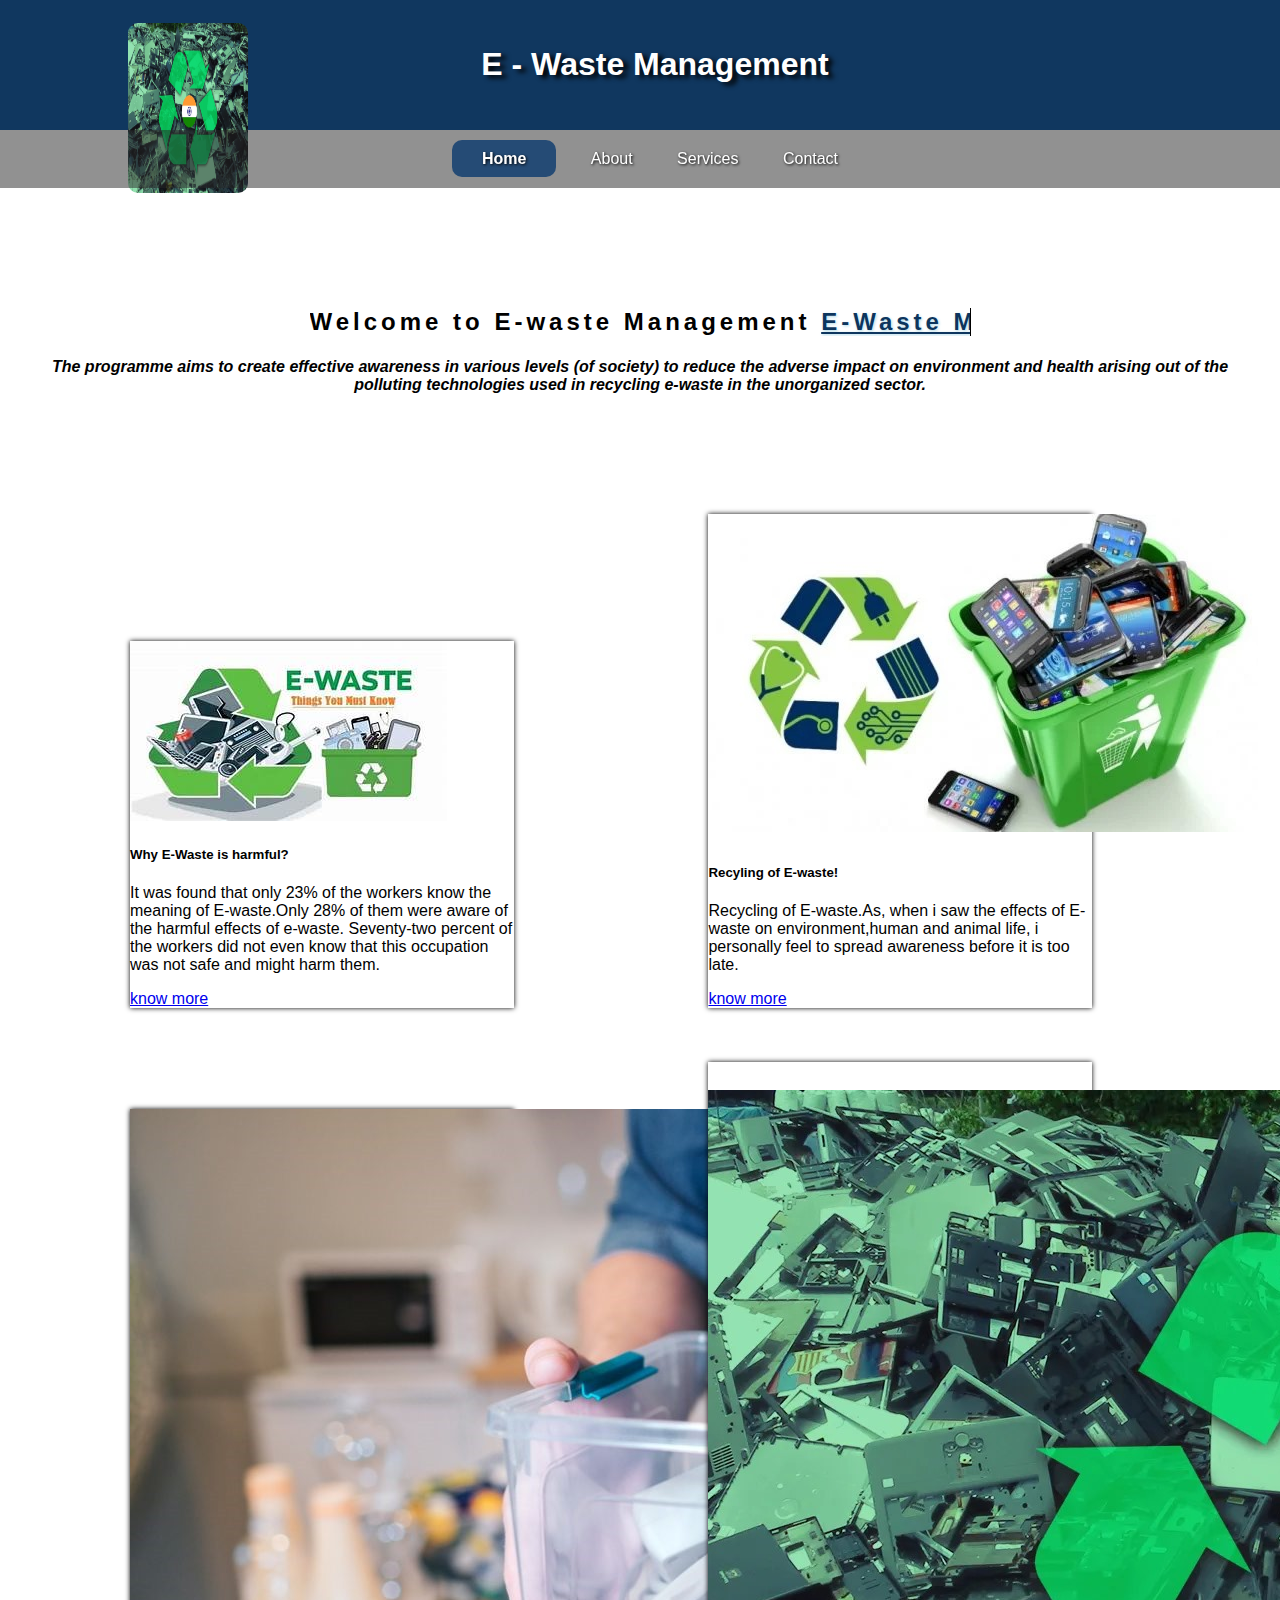
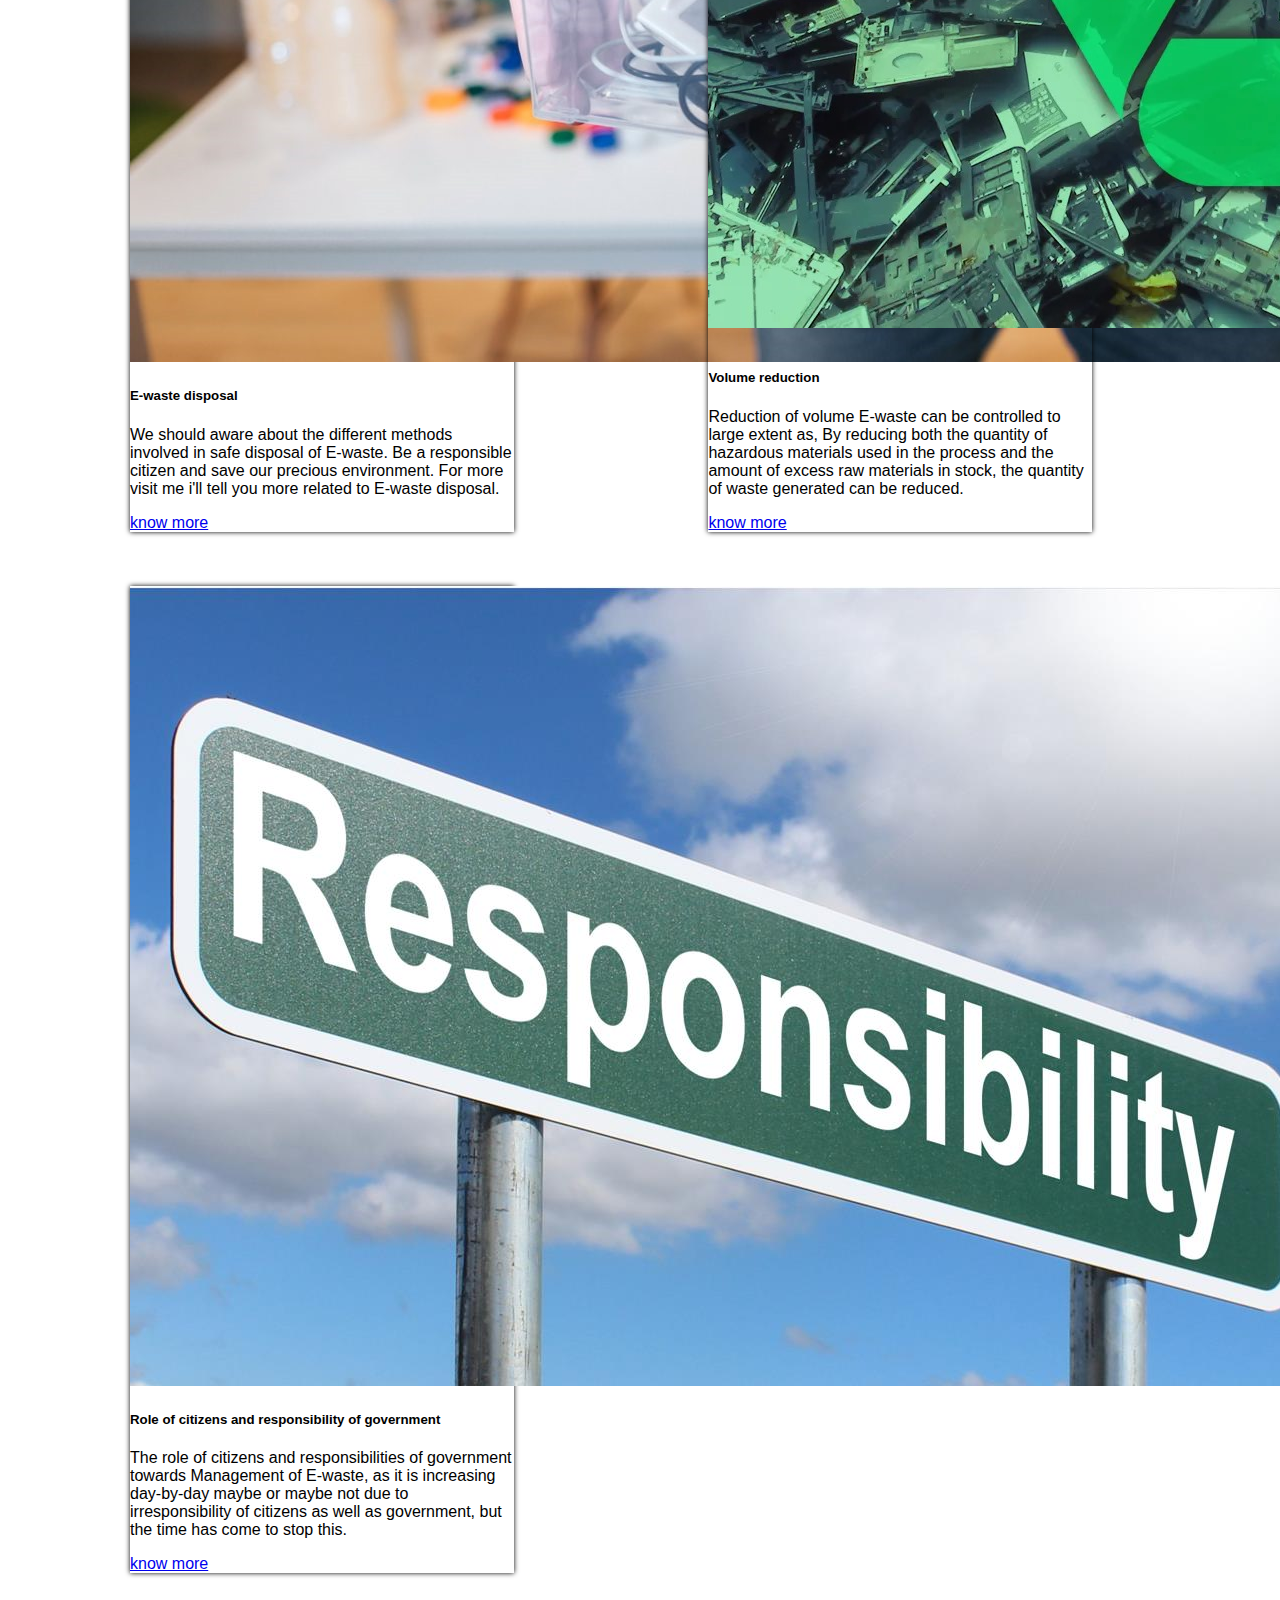
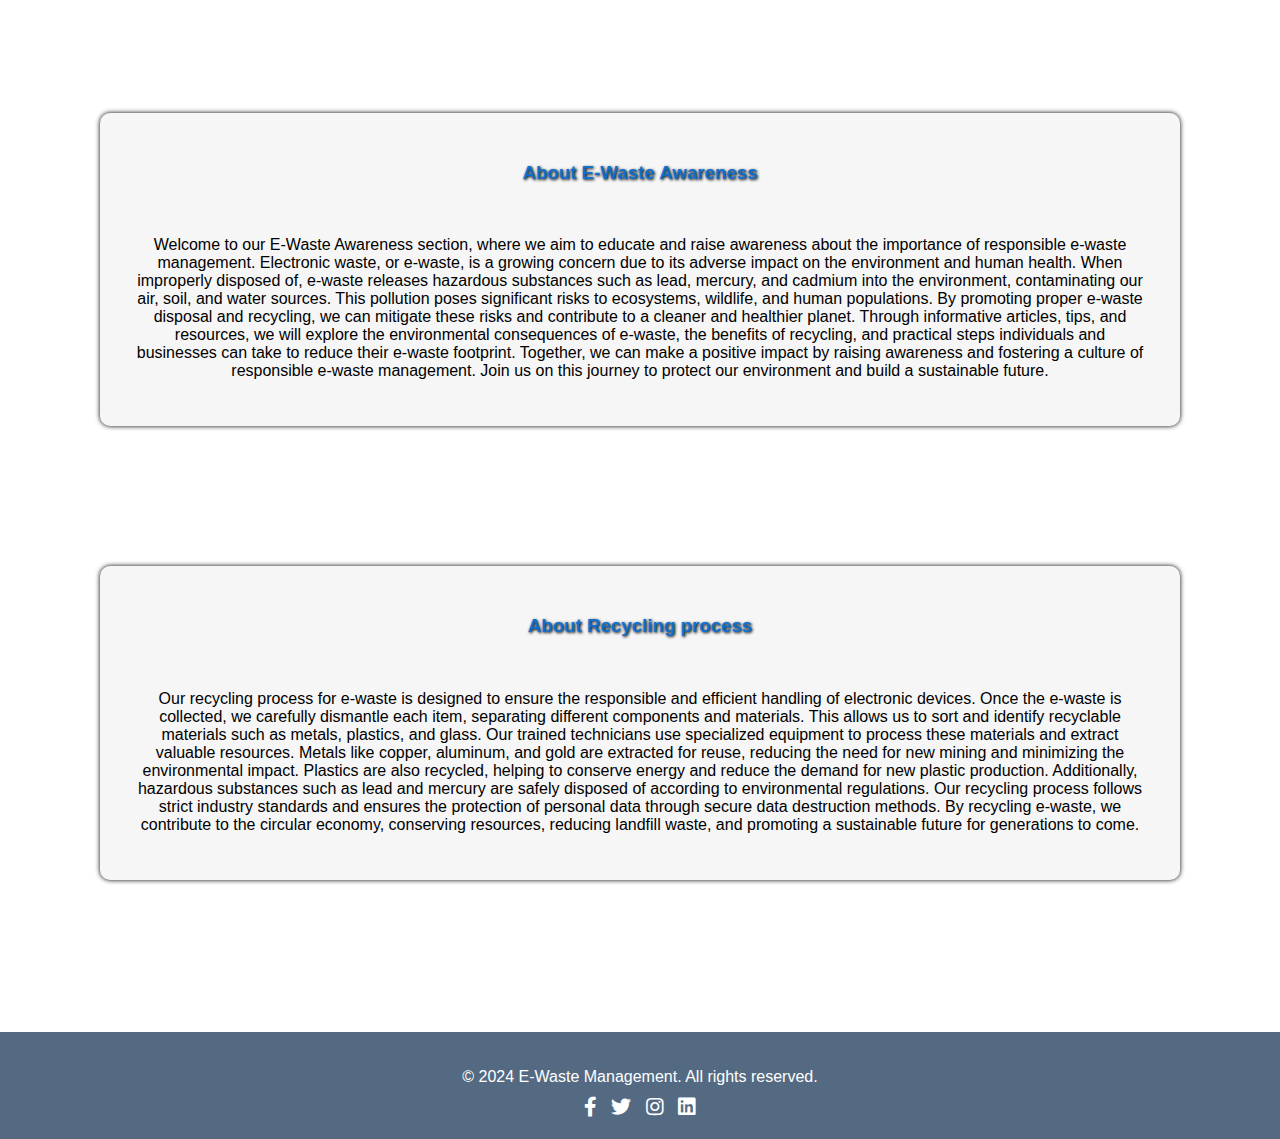
<file: Ewaste Project/index.html>
<!DOCTYPE html>
<html lang="en">
  <head>
    <meta charset="UTF-8" />
    <meta name="viewport" content="width=device-width, initial-scale=1.0" />
    <title>E-Waste Management</title>
    <link rel="stylesheet" href="index.css" />
    <link
      rel="stylesheet"
      href="https://cdnjs.cloudflare.com/ajax/libs/font-awesome/5.15.3/css/all.min.css"
    />
    <link
      href="https://cdn.jsdelivr.net/npm/bootstrap@5.3.0-alpha3/dist/css/bootstrap.min.css"
      rel="stylesheet"
      integrity="sha384-KK94CHFLLe+nY2dmCWGMq91rCGa5gtU4mk92HdvYe+M/SXH301p5ILy+dN9+nJOZ"
      crossorigin="anonymous"
    />
  </head>
  <body onload="n1()"
  >
</body>
    <header>
      <img id="e-waste" src="kkl.jpg" />
      <h1>E - Waste Management</h1>
    </header>

    <nav>
      <ul class="headings">
        <li class="nav-class" id="nav1"><a href="index.html">Home</a></li>
        <li class="nav-class" id="nav2"><a href="about.html">About</a></li>
        <li class="nav-class" id="nav3">
          <a href="services.html">Services</a>
        </li>
        <li class="nav-class" id="nav4"><a href="contact.html">Contact</a></li>
      </ul>
    </nav>

    <section id="hero">
      <h2 id="welcome-text">
        Welcome to E-waste Management
        <b
          style="
            color: #002a54ef;
            text-shadow: 1px 1px 3px lightblue;
            text-decoration: underline;
          "
          >E-Waste Management</b
        >
      </h2>
      <br /><br />
      <i>
        <b>
          The programme aims to create effective awareness in various levels (of
          society) to reduce the adverse impact on environment and health
          arising out of the polluting technologies used in recycling e-waste in
          the unorganized sector.</b
        >
      </i>
    </section>

    <div
      class="card"
      style="
        width: 24rem;
        display: inline-block;
        margin-left: 130px;
        box-shadow: 0px 0px 5px black;
      "
    >
      <img src="harmful.jpg" class="card-img-top" />
      <div class="card-body">
        <h5 class="card-title">Why E-Waste is harmful?</h5>
        <p class="card-text">
          It was found that only 23% of the workers know the meaning of
          E-waste.Only 28% of them were aware of the harmful effects of e-waste.
          Seventy-two percent of the workers did not even know that this
          occupation was not safe and might harm them.
        </p>
        <a
          href="https://www.genevaenvironmentnetwork.org/resources/updates/the-growing-environmental-risks-of-e-waste/#:~:text=E%2Dwaste%20can%20be%20toxic,materials%20leaching%20into%20the%20environment."
          id="btn"
          >know more</a
        >
      </div>
    </div>

    <div
      class="card"
      style="
        width: 24rem;
        display: inline-block;
        margin-left: 190px;
        box-shadow: 0px 0px 5px black;
      "
    >
      <img
        style="margin-bottom: 7px;"
        src="recycling.jpg"
        class="card-img-top"
      />
      <div class="card-body">
        <h5 class="card-title">Recyling of E-waste!</h5>
        <p class="card-text">
          Recycling of E-waste.As, when i saw the effects of E-waste on
          environment,human and animal life, i personally feel to spread
          awareness before it is too late.
        </p>
        <a href="https://earth.org/what-is-e-waste-recycling/" id="btn"
          >know more</a
        >
      </div>
    </div>
    <br /><br /><br /><br />
    <div
      class="card"
      style="
        width: 24rem;
        display: inline-block;
        margin-left: 130px;
        box-shadow: 0px 0px 5px black;
      "
    >
      <img 
        style=""
        src="disposal.jpg"
        class="card-img-top"
        
      />
      <div class="card-body">
        <h5 class="card-title">E-waste disposal</h5>
        <p class="card-text">
          We should aware about the different methods involved in safe disposal
          of E-waste. Be a responsible citizen and save our precious
          environment. For more visit me i'll tell you more related to E-waste
          disposal.
        </p>
        <a
          href="https://techreset.com/itad-guides/e-waste-disposal-techniques/ "
          id="btn"
          >know more</a
        >
      </div>
    </div>

    <div
      class="card"
      style="
        width: 24rem;
        display: inline-block;
        margin-left: 190px;
        box-shadow: 0px 0px 5px black;
      "
    >
      <img
        style="margin: 28px 0px 16px 0px;"
        src="kkl.jpg"
        class="card-img-top"
      />
      <div class="card-body">
        <h5 class="card-title">Volume reduction</h5>
        <p class="card-text">
          Reduction of volume E-waste can be controlled to large extent as, By
          reducing both the quantity of hazardous materials used in the process
          and the amount of excess raw materials in stock, the quantity of waste
          generated can be reduced.
        </p>
        <a
          href="https://www.nature.org/en-us/about-us/where-we-work/united-states/delaware/stories-in-delaware/delaware-eight-ways-to-reduce-waste/"
          id="btn"
          >know more</a
        >
      </div>
    </div>
    <br /><br /><br /><br />

    <div
      class="card"
      style="
        width: 24rem;
        display: inline-block;
        margin-left: 130px;
        box-shadow: 0px 0px 5px black;
      "
    >
      <img src="responsibility.jpg" class="card-img-top" />
      <div class="card-body">
        <h5 class="card-title">
          Role of citizens and responsibility of government
        </h5>
        <p class="card-text">
          The role of citizens and responsibilities of government towards
          Management of E-waste, as it is increasing day-by-day maybe or maybe
          not due to irresponsibility of citizens as well as government, but the
          time has come to stop this.
        </p>
        <a
          href="https://www.godrejproperties.com/blog/e-waste-management-responsible-disposal-of-electronic-devices-in-india"
          id="btn"
          >know more</a
        >
      </div>
    </div>
    <div class="e-aware">
      <h3 class="headings">About E-Waste Awareness</h3>
      <br />
      <p>
        Welcome to our E-Waste Awareness section, where we aim to educate and
        raise awareness about the importance of responsible e-waste management.
        Electronic waste, or e-waste, is a growing concern due to its adverse
        impact on the environment and human health. When improperly disposed of,
        e-waste releases hazardous substances such as lead, mercury, and cadmium
        into the environment, contaminating our air, soil, and water sources.
        This pollution poses significant risks to ecosystems, wildlife, and
        human populations. By promoting proper e-waste disposal and recycling,
        we can mitigate these risks and contribute to a cleaner and healthier
        planet. Through informative articles, tips, and resources, we will
        explore the environmental consequences of e-waste, the benefits of
        recycling, and practical steps individuals and businesses can take to
        reduce their e-waste footprint. Together, we can make a positive impact
        by raising awareness and fostering a culture of responsible e-waste
        management. Join us on this journey to protect our environment and build
        a sustainable future.
      </p>
    </div>
    <div class="e-aware">
      <h3 class="headings">About Recycling process</h3>
      <br />
      <p>
        Our recycling process for e-waste is designed to ensure the responsible
        and efficient handling of electronic devices. Once the e-waste is
        collected, we carefully dismantle each item, separating different
        components and materials. This allows us to sort and identify recyclable
        materials such as metals, plastics, and glass. Our trained technicians
        use specialized equipment to process these materials and extract
        valuable resources. Metals like copper, aluminum, and gold are extracted
        for reuse, reducing the need for new mining and minimizing the
        environmental impact. Plastics are also recycled, helping to conserve
        energy and reduce the demand for new plastic production. Additionally,
        hazardous substances such as lead and mercury are safely disposed of
        according to environmental regulations. Our recycling process follows
        strict industry standards and ensures the protection of personal data
        through secure data destruction methods. By recycling e-waste, we
        contribute to the circular economy, conserving resources, reducing
        landfill waste, and promoting a sustainable future for generations to
        come.
      </p>
    </div>
    <br /><br /><br /><br />
    <footer>
      <div class="footer-content">
        <p>&copy; 2024 E-Waste Management. All rights reserved.</p>
        <ul class="social-links">
          <li>
            <a href="#" target="_blank"><i class="fab fa-facebook-f"></i></a>
          </li>
          <li>
            <a href="#" target="_blank"><i class="fab fa-twitter"></i></a>
          </li>
          <li>
            <a href="#" target="_blank"><i class="fab fa-instagram"></i></a>
          </li>
          <li>
            <a href="#" target="_blank"><i class="fab fa-linkedin"></i></a>
          </li>
        </ul>
      </div>
    </footer>
    <script
      src="https://cdn.jsdelivr.net/npm/bootstrap@5.3.0-alpha3/dist/js/bootstrap.bundle.min.js"
      integrity="sha384-ENjdO4Dr2bkBIFxQpeoTz1HIcje39Wm4jDKdf19U8gI4ddQ3GYNS7NTKfAdVQSZe"
      crossorigin="anonymous"
    ></script>
    <script src="script.js"></script>
  </body>
</html>
</file>
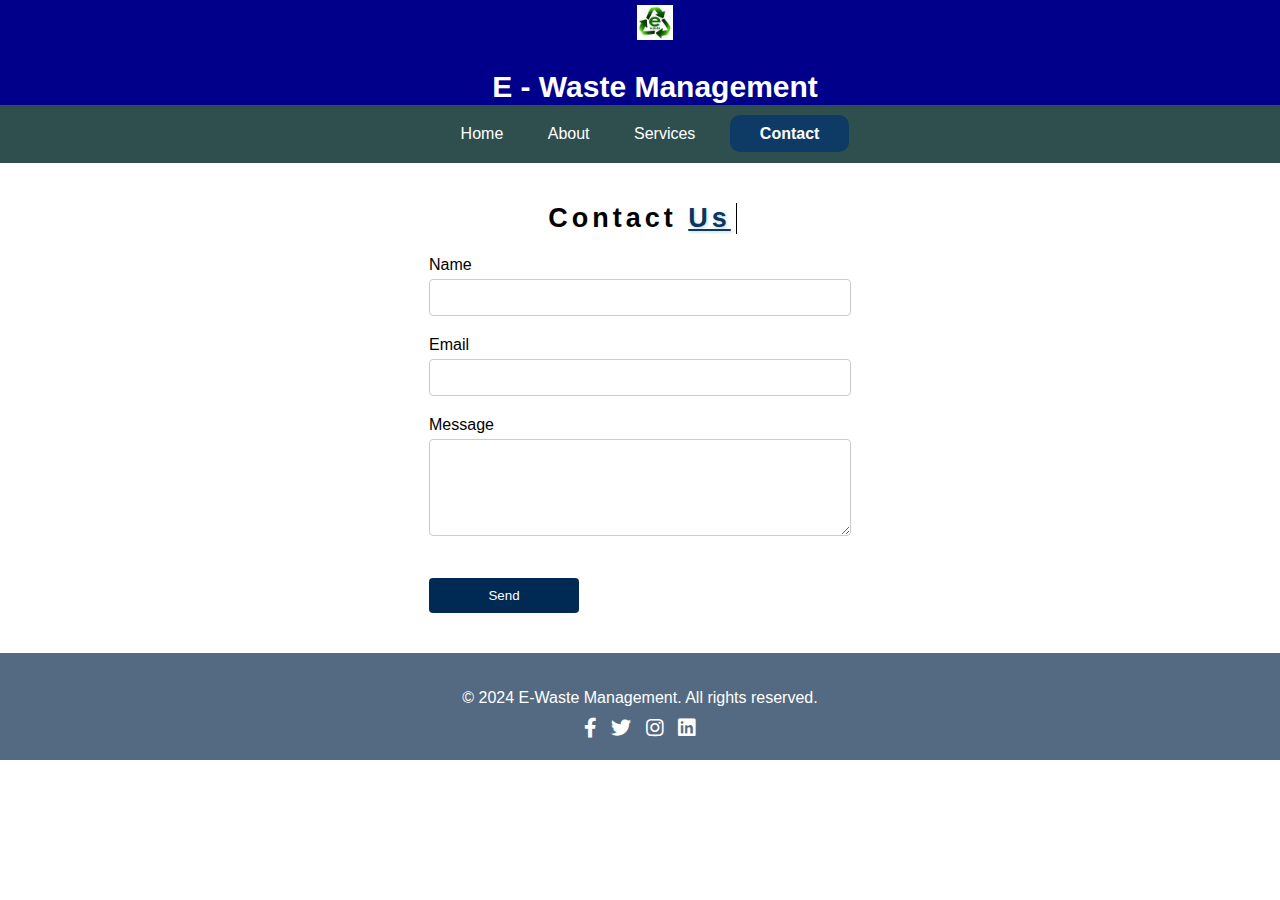
<file: Ewaste Project/contact.html>
<!DOCTYPE html>
<html lang="en">
  <head>
    <meta charset="UTF-8" />
    <meta name="viewport" content="width=device-width, initial-scale=1.0" />
    <title>Contact - E-Waste Management</title>
    <link rel="stylesheet" href="contact.css" />
    <link
      rel="stylesheet"
      href="https://cdnjs.cloudflare.com/ajax/libs/font-awesome/5.15.3/css/all.min.css"
    />
  </head>
  <style>
    #contact-txt {
      font-weight: bold;
      font-size: 27px;
      width: 16%;
      overflow: hidden;
      display: inline-block;
      border-right: 1px solid #000;
      white-space: nowrap;
      margin: 0 auto;
      letter-spacing: 4px;
      animation: contact-txt 2s steps(40, end);
    }
    @keyframes contact-txt {
      0% {
        width: 0;
      }
      100% {
        width: 16%;
      }
    }
  </style>
  <body onload="n4()">
    <header>
      <img id="Images/e-waste" src="first.jpg" height="35px"/>
      <h2>E - Waste Management</h2>
    </header>

    <nav>
      <ul>
        <li class="nav-class" id="nav1"><a href="index.html">Home</a></li>
        <li class="nav-class" id="nav2"><a href="about.html">About</a></li>
        <li class="nav-class" id="nav3">
          <a href="services.html">Services</a>
        </li>
        <li class="nav-class" id="nav4"><a href="contact.html">Contact</a></li>
      </ul>
    </nav>

    <section id="contact">
      <h2 id="contact-txt">
        Contact
        <b
          style="
            color: #002a54ef;
            text-shadow: 1px 1px 3px lightblue;
            text-decoration: underline;
          "
          >Us</b
        >
      </h2>
      <br /><br />
      <form id="contact-form">
        <div class="form-group">
          <label for="name">Name</label>
          <input type="text" id="name" name="name" />
        </div>
        <div class="form-group">
          <label for="email">Email</label>
          <input type="email" id="email" name="email" />
        </div>
        <div class="form-group">
          <label for="message">Message</label>
          <textarea id="message" name="message" rows="5"></textarea>
        </div>
        <br />
        <button type="submit" id="btn" onclick="popup()">
          Send
        </button>
      </form>
    </section>

    <div id="popup">
      <span id="close" onclick="cln()">close</span>
      <h2>Thank you for contacting us!</h2>
      <p style="text-align: center;">We'ill be touch soon.</p>
    </div>

    <footer>
      <div class="footer-content">
        <p>&copy; 2024 E-Waste Management. All rights reserved.</p>
        <ul class="social-links">
          <li>
            <a href="#" target="_blank"><i class="fab fa-facebook-f"></i></a>
          </li>
          <li>
            <a href="#" target="_blank"><i class="fab fa-twitter"></i></a>
          </li>
          <li>
            <a href="#" target="_blank"><i class="fab fa-instagram"></i></a>
          </li>
          <li>
            <a href="#" target="_blank"><i class="fab fa-linkedin"></i></a>
          </li>
        </ul>
      </div>
    </footer>
    <script src="script.js"></script>
  </body>
</html>
</file>
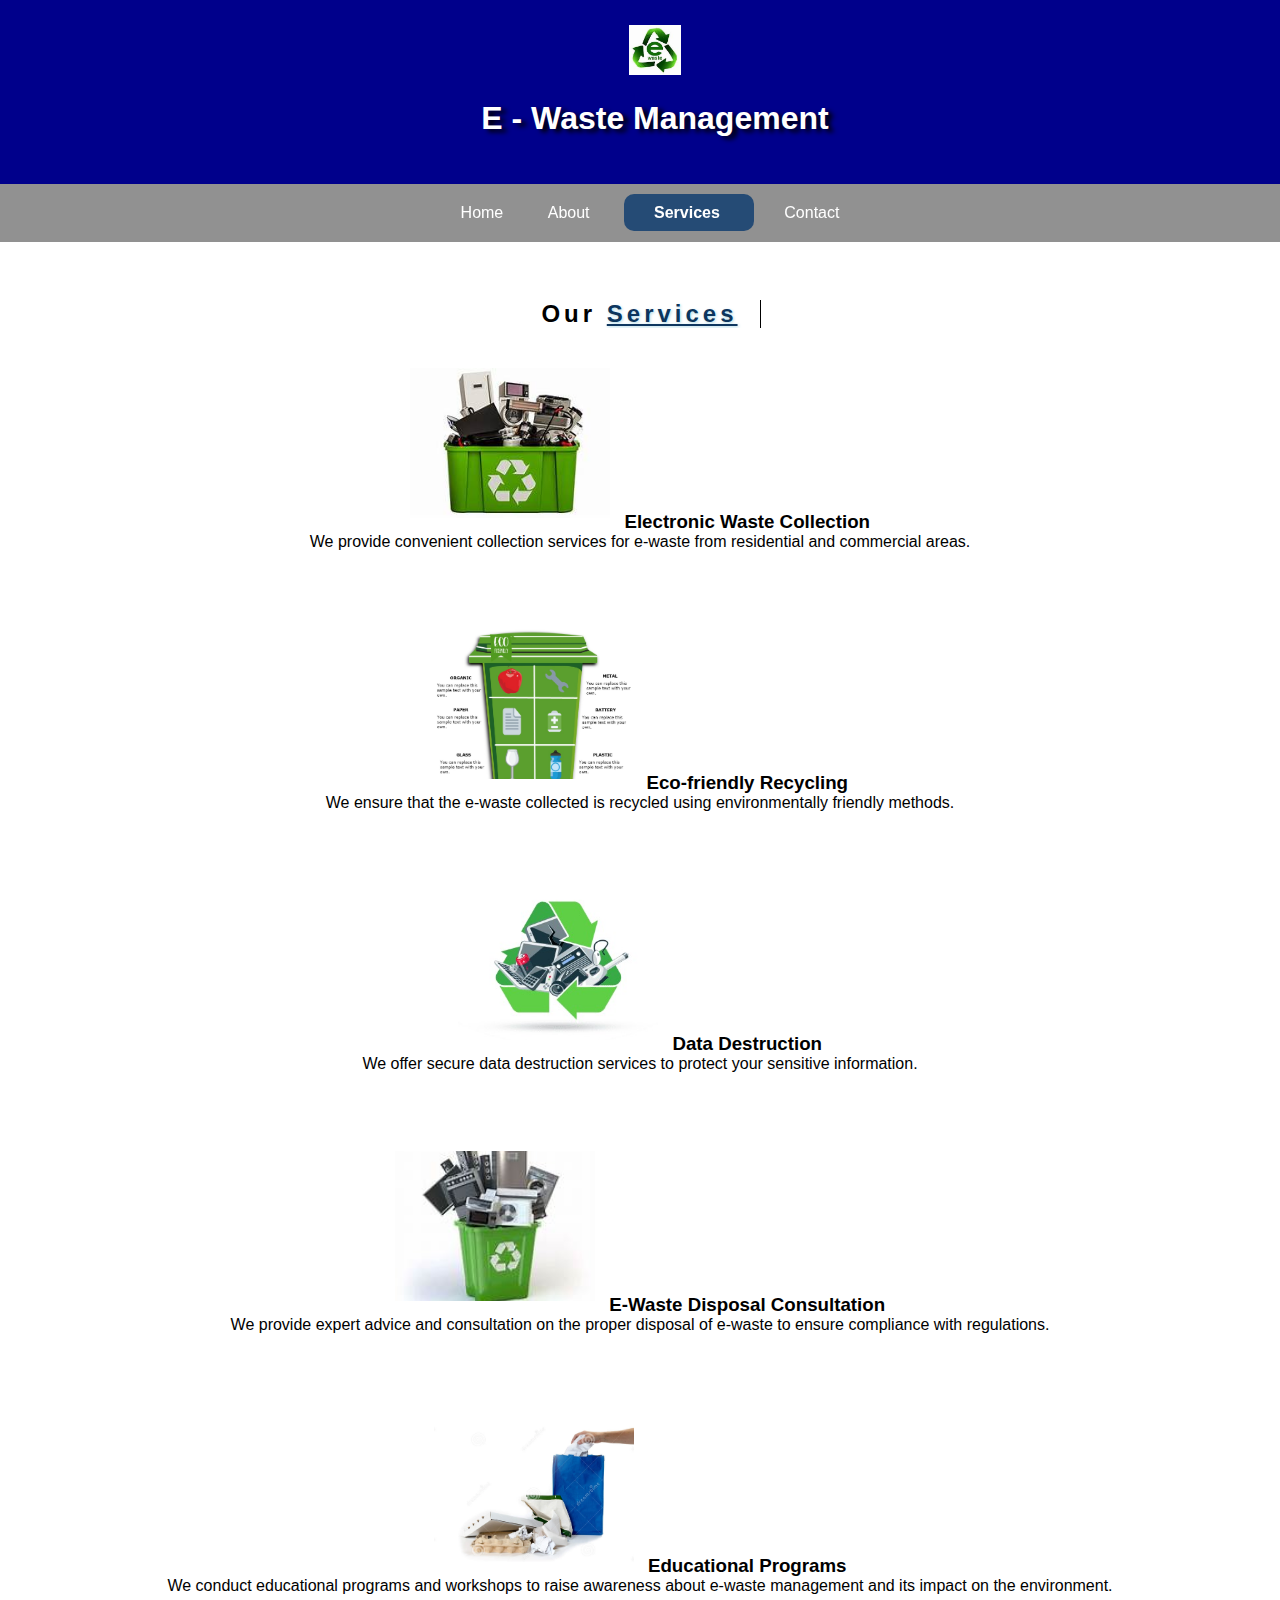
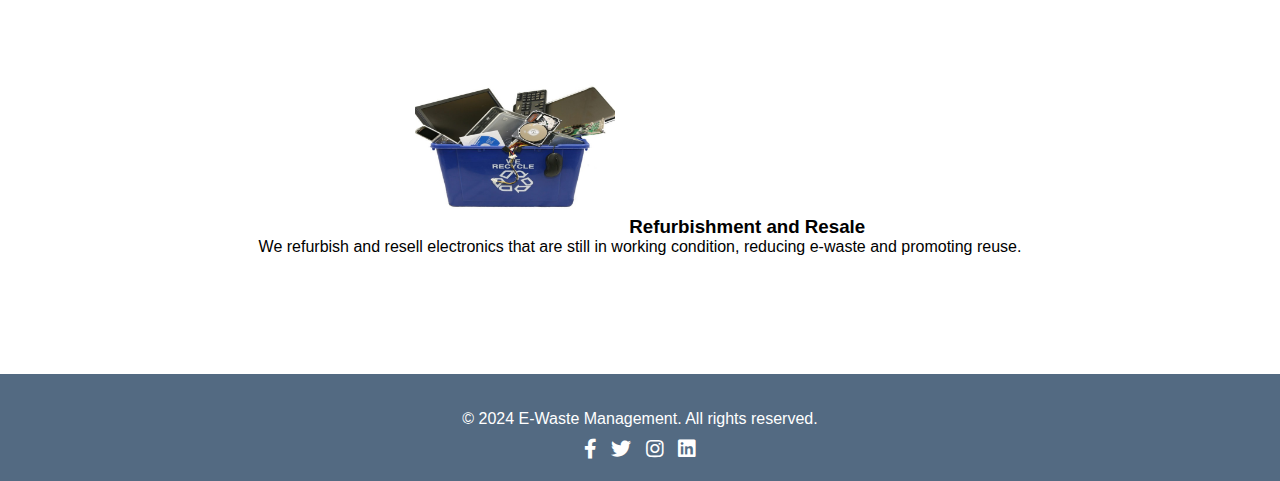
<file: Ewaste Project/services.html>
<!DOCTYPE html>
<html lang="en">
  <head>
    <meta charset="UTF-8" />
    <meta name="viewport" content="width=device-width, initial-scale=1.0" />
    <title>Services - E-Waste Management</title>
    <link rel="stylesheet" href="services.css" />
    <link
      rel="stylesheet"
      href="https://cdnjs.cloudflare.com/ajax/libs/font-awesome/5.15.3/css/all.min.css"
    />
    <link
      href="https://cdn.jsdelivr.net/npm/bootstrap@5.3.0-alpha3/dist/css/bootstrap.min.css"
      rel="stylesheet"
      integrity="sha384-KK94CHFLLe+nY2dmCWGMq91rCGa5gtU4mk92HdvYe+M/SXH301p5ILy+dN9+nJOZ"
      crossorigin="anonymous"
    />
  </head>
  <style>
    #services-text {
      width: 20%;
      overflow: hidden;
      display: inline-block;
      border-right: 1px solid #000;
      white-space: nowrap;
      margin: 0 auto;
      letter-spacing: 4px;
      animation: services-text 2s steps(40, end);
    }
    @keyframes services-text {
      0% {
        width: 0;
      }
      100% {
        width: 20%;
      }
    }
    h3,
    p {
      display: inline;
    }
    h3 {
      margin-left: 10px;
    }
  </style>
  <body onload="n3()">
    <header>
      <img id="Images/e-waste" src="first.jpg" height="50px"/>
      <h1>E - Waste Management</h1>
    </header>

    <nav>
      <ul>
        <li class="nav-class" id="nav1"><a href="index.html">Home</a></li>
        <li class="nav-class" id="nav2"><a href="about.html">About</a></li>
        <li class="nav-class" id="nav3">
          <a href="services.html">Services</a>
        </li>
        <li class="nav-class" id="nav4"><a href="contact.html">Contact</a></li>
      </ul>
    </nav>

    <section id="services">
      <br />
      <h2 id="services-text">
        Our
        <b
          style="
            color: #002a54ef;
            text-shadow: 1px 1px 3px lightblue;
            text-decoration: underline;
          "
          >Services</b
        >
      </h2>
      <br /><br /><br />
      <div class="service">
        <img src="second.jpg" alt="Service 1" />
        <h3>Electronic Waste Collection</h3>
        <br />
        <p>
          We provide convenient collection services for e-waste from residential
          and commercial areas.
        </p>
      </div>
      <br />
      <div class="service">
        <img src="third.jpg" alt="Service 2" />
        <h3>Eco-friendly Recycling</h3>
        <br />
        <p>
          We ensure that the e-waste collected is recycled using environmentally
          friendly methods.
        </p>
      </div>
      <br />
      <div class="service">
        <img src="tri.jpg" alt="Service 3" />
        <h3>Data Destruction</h3>
        <br />
        <p>
          We offer secure data destruction services to protect your sensitive
          information.
        </p>
      </div>
      <br />
      <div class="service">
        <img src="for.jpg" alt="Service 4" />
        <h3>E-Waste Disposal Consultation</h3>
        <br />
        <p>
          We provide expert advice and consultation on the proper disposal of
          e-waste to ensure compliance with regulations.
        </p>
      </div>
      <br />
      <div class="service">
        <img src="forth.jpg" alt="Service 5" />
        <h3>Educational Programs</h3>
        <br />
        <p>
          We conduct educational programs and workshops to raise awareness about
          e-waste management and its impact on the environment.
        </p>
      </div>
      <br />
      <div class="service">
        <img src="five.jpg" alt="Service 6" />
        <h3>Refurbishment and Resale</h3>
        <br />
        <p>
          We refurbish and resell electronics that are still in working
          condition, reducing e-waste and promoting reuse.
        </p>
      </div>
      <br />
    </section>

    <footer>
      <div class="footer-content">
        <p>&copy; 2024 E-Waste Management. All rights reserved.</p>
        <ul class="social-links">
          <li>
            <a href="#" target="_blank"><i class="fab fa-facebook-f"></i></a>
          </li>
          <li>
            <a href="#" target="_blank"><i class="fab fa-twitter"></i></a>
          </li>
          <li>
            <a href="#" target="_blank"><i class="fab fa-instagram"></i></a>
          </li>
          <li>
            <a href="#" target="_blank"><i class="fab fa-linkedin"></i></a>
          </li>
        </ul>
      </div>
    </footer>
    <script
      src="https://cdn.jsdelivr.net/npm/bootstrap@5.3.0-alpha3/dist/js/bootstrap.bundle.min.js"
      integrity="sha384-ENjdO4Dr2bkBIFxQpeoTz1HIcje39Wm4jDKdf19U8gI4ddQ3GYNS7NTKfAdVQSZe"
      crossorigin="anonymous"
    ></script>
    <script src="script.js"></script>
  </body>
</html>
</file>
<file: Ewaste Project/services.css>
section {
  padding: 40px;
  text-align: center;
}

.service {
  margin-bottom: 60px;
}

.service img {
  width: 200px;
  height: 150px;
  object-fit: cover;
  margin-bottom: 10px;
}

/* Reset some default styles */
body,
ul {
  margin: 0;
  padding: 0;
}

/* Basic styles */
body {
  font-family: Arial, sans-serif;
}

header {
  background-color: darkblue;
  color: #fff;
  padding: 25px 20px 25px 50px;
  text-align: center;
  position: relative;
}

header h1 {
  text-shadow: 5px 3px 5px rgb(0, 0, 0);
}

section {
  padding: 40px;
  text-align: center;
}

#e-waste {
  width: 70px;
  height: 70px;
  border-radius: 10px;
  position: absolute;
  top: 18%;
  left: 10%;
}

nav {
  background-color: rgba(40, 39, 39, 0.509);
  padding: 10px;
  position: sticky;
  top: 0%;
  z-index: 1;
}

nav ul {
  list-style: none;
  margin: 0;
  padding: 0;
  text-align: center;
}

nav ul li {
  display: inline;
}

nav ul li a {
  color: #fff;
  display: inline-block;
  padding: 10px;
  text-decoration: none;
}

.nav-class {
  margin-left: 20px;
}

.nav-class a:hover {
  text-decoration: underline;
  color: white;
  font-weight: bold;
  background-color: #02356cc1;
  padding: 8px 12px;
  border-radius: 10px;
}

footer {
  background-color: #032548ae;
  color: #fff;
  padding: 20px;
  text-align: center;
}

.footer-content {
  display: flex;
  flex-direction: column;
  align-items: center;
}

.footer-content p {
  margin-bottom: 10px;
}

.social-links {
  list-style: none;
  padding: 0;
  margin: 0;
}

.social-links li {
  display: inline-block;
  margin: 0 5px;
}

.social-links a {
  color: #fff;
  font-size: 20px;
}

.social-links a:hover {
  color: #ccc;
}
</file>
<file: Ewaste Project/index.css>
/* Reset some default styles */
body,
ul {
  margin: 0;
  padding: 0;
}

/* Basic styles */
body {
  font-family: Arial, sans-serif;
}

.card {
  justify-content: center;
  align-content: center;
}

header {
  background-color: #002a54ef;
  color: #fff;
  padding: 25px 20px 25px 50px;
  text-align: center;
  position: relative;
}

header h1 {
  text-shadow: 5px 3px 5px rgb(0, 0, 0);
}

#hero {
  margin: 80px 0px;
}

#e-waste {
  width: 120px;
  height: 170px;
  border-radius: 10px;
  position: absolute;
  top: 18%;
  left: 10%;
}

nav {
  background-color: rgba(40, 39, 39, 0.509);
  padding: 10px;
  position: sticky;
  top: 0%;
  z-index: 1;
}

nav ul {
  list-style: none;
  margin: 0;
  padding: 0;
  text-align: center;
}

nav ul li {
  display: inline;
}

nav ul li a {
  color: #fff;
  display: inline-block;
  padding: 10px;
  text-decoration: none;
}

section {
  padding: 40px;
  text-align: center;
}

.service {
  margin-bottom: 40px;
}
.service img {
  width: 200px;
  height: 5000px;
  object-fit: cover;
  margin-bottom: 10px;
}

footer {
  background-color: #032548ae;
  color: #fff;
  padding: 20px;
  text-align: center;
}

.footer-content {
  display: flex;
  flex-direction: column;
  align-items: center;
}

.footer-content p {
  margin-bottom: 10px;
}

.social-links {
  list-style: none;
  padding: 0;
  margin: 0;
}

.social-links li {
  display: inline-block;
  margin: 0 5px;
}

.social-links a {
  color: #fff;
  font-size: 20px;
}

.social-links a:hover {
  color: #ccc;
}
.nav-class a:hover {
  text-decoration: underline;
  color: white;
  font-weight: bold;
  background-color: #02356cc1;
  padding: 8px 12px;
  border-radius: 10px;
}
.nav-class {
  margin-left: 20px;
}
.e-aware {
  background-color: rgba(84, 84, 84, 0.053);
  text-align: center;
  padding: 30px 35px;
  margin: 140px 100px 80px 100px;
  border-radius: 10px;
  box-shadow: 0px 0px 5px black;
}
.headings {
  text-shadow: 1px 1px 3px black;
  color: #0b6ed1ef;
}
#welcome-text {
  width: 55%;
  overflow: hidden;
  display: inline-block;
  border-right: 1px solid #000;
  white-space: nowrap;
  margin: 0 auto;
  letter-spacing: 4px;
  animation: typing 4.5s steps(40, end);
}
@keyframes typing {
  0% {
    width: 0;
  }
  100% {
    width: 55%;
  }
}
</file>
<file: Ewaste Project/contact.css>
/* Reset some default styles */
body,
ul {
  margin: 0;
  padding: 0;
}

/* Basic styles */
body {
  font-family: Arial, sans-serif;
}

header {
  background-color: darkblue;
  color: #fff;
  padding: 5px 20px 38px 50px;
  text-align: center;
  position: relative;
  height: 62px;
  font-size: 20px;
}

header h1 {
  text-shadow: 5px 3px 5px black;
}

#e-waste {
  width: 70px;
  height: 70px;
  border-radius: 10px;
  position: absolute;
  top: 18%;
  left: 10%;
}

nav {
  background-color: darkslategray;
  padding: 10px;
  position: sticky;
  top: 0%;
  z-index: 1;
}

form {
  display: grid;
  justify-content: center;
  align-items: center;
}

nav ul {
  list-style: none;
  margin: 0;
  padding: 0;
  text-align: center;
}

nav ul li {
  display: inline;
}

nav ul li a {
  color: #fff;
  display: inline-block;
  padding: 10px;
  text-decoration: none;
}

section {
  padding: 40px;
  text-align: center;
}

.form-group {
  margin-bottom: 20px;
  text-align: left;
}

.popup {
  position: fixed;
  top: 50%;
  left: 50%;
  transform: translate(-50%, -50%);
  background-color: #fff;
  color: #333;
  padding: 20px;
  border-radius: 4px;
  box-shadow: 0 2px 6px rgba(0, 0, 0, 0.3);
  z-index: 9999;
}

label {
  display: block;
  margin-bottom: 5px;
}

input[type="text"],
input[type="email"],
textarea {
  width: 100%;
  padding: 10px;
  border: 1px solid #ccc;
  border-radius: 4px;
}

button[type="submit"] {
  background-color: #333;
  color: #fff;
  padding: 10px 20px;
  border: none;
  border-radius: 4px;
  cursor: pointer;
}

button[type="submit"]:hover {
  background-color: #555;
}

.nav-class {
  margin-left: 20px;
}

.nav-class a:hover {
  text-decoration: underline;
  color: white;
  font-weight: bold;
  background-color: #02356cc1;
  padding: 8px 12px;
  border-radius: 10px;
}

#name,
#email,
#message {
  width: 400px;
}

#btn {
  width: 150px;
  background-color: #002a54;
}

#btn:hover {
  background-color: #013d78e8;
}

#popup {
  visibility: hidden;
  position: absolute;
  top: 57%;
  left: 35%;
  background-color: #fff;
  color: #333;
  padding: 50px;
  border-radius: 4px;
  box-shadow: 0 2px 6px rgba(0, 0, 0, 0.3);
  z-index: 9999;
}

#close {
  cursor: pointer;
  padding: 3px 7px;
  background-color: #555;
  color: white;
  border-radius: 5px;
  position: absolute;
  top: 10%;
  right: 7%;
}
#close:hover {
  background-color: red;
  color: black;
  scale: 1.001;
  font-weight: bold;
}
footer {
  background-color: #333;
  color: #fff;
  padding: 20px;
  text-align: center;
}

footer {
  background-color: #032548ae;
  color: #fff;
  padding: 20px;
  text-align: center;
}

.footer-content p {
  margin-bottom: 10px;
}

.social-links {
  list-style: none;
  padding: 0;
  margin: 0;
}

.social-links li {
  display: inline-block;
  margin: 0 5px;
}

.social-links a {
  color: #fff;
  font-size: 20px;
}

.social-links a:hover {
  color: grey;
}
</file>
